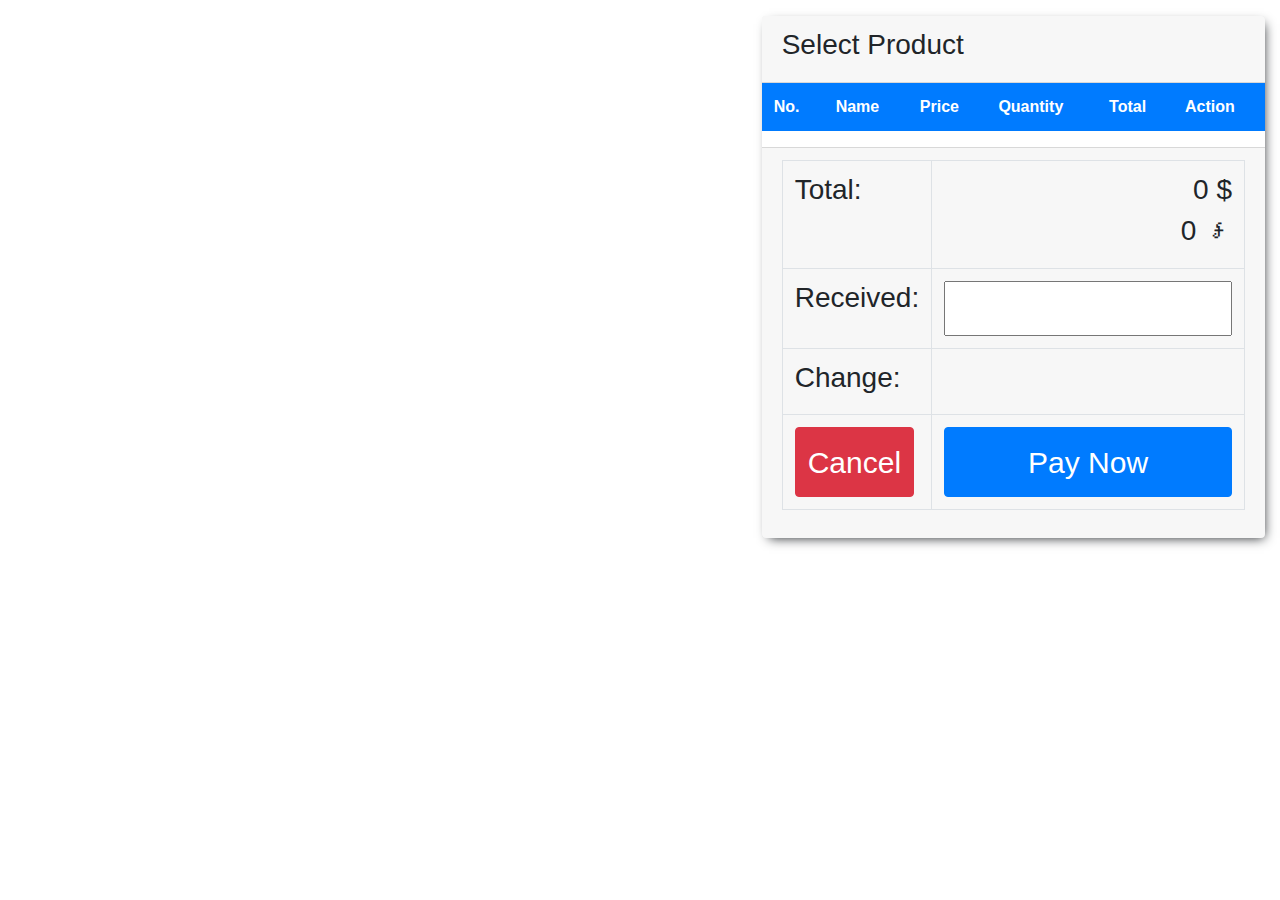
<file: index.html>
<!DOCTYPE html>
<html lang="en">
<head>
  <meta charset="UTF-8">
  <title>POS Screen</title>
  <link rel="stylesheet" href="boostrap.css">
  <link rel="stylesheet" href="style.css">
</head>
<body>
<div class="container-fluid">
  <div class="row">
    <div class="col-7">
      <div class="row" id="main_product_card"></div>
    </div>
    <div class="col-5 mt-3">
      <div class="card product-card" style="width: 100%;">
        <div class="card-header">
          <h3>Select Product</h3>
        </div>
        <div class="card-body p-0">
          <div class="table-responsive">
            <table class="table table-borderless table-striped">
              <thead class="bg-primary text-white">
              <tr>
                <th>No.</th>
                <th>Name</th>
                <th>Price</th>
                <th>Quantity</th>
                <th>Total</th>
                <th>Action</th>
              </tr>
              </thead>
              <tbody id="select_product_tr_box">

              </tbody>
            </table>
          </div>
        </div>
        <div class="card-footer">
          <table class="table table-bordered">
            <!--total-->
            <tr>
              <th>
                <h3>Total: </h3>
              </th>
              <th
                style="text-align: right;"
              >
                <h3 id="total_usd">0 $</h3>
                <h3 id="total_khr">0 ៛</h3>
              </th>
            </tr>
            <!--received-->
            <tr>
              <th>
                <h3>Received: </h3>
              </th>
              <th
                style="text-align: right;"
              >
                <input
                  style="width: 100%;height: 55px;font-size: 50px;text-align: right;color: red;"
                  type="number"
                  id="received"
                  onkeyup="getChangeAmount()"
                >
              </th>
            </tr>
            <!--change amount-->
            <tr>
              <th>
                <h3>Change: </h3>
              </th>
              <th
                style="text-align: right;"
              >
                <h3
                  style="display: none;width: 100%; background-color:yellow; height: 55px;font-size: 50px;text-align: right;color: red;"
                  id="change_amount"
                ></h3>
              </th>
            </tr>
            <!--Btn-->
            <tr>
              <th>
                <input
                  onclick="cancel()"
                  type="button"
                  value="Cancel"
                  id="btn_cancel"
                  class="btn btn-danger"
                  style="height: 70px; font-size: 30px;text-align: center;"
                >
              </th>
              <th>
                <input
                  type="button"
                  value="Pay Now"
                  id="btn_pay"
                  style="height: 70px; font-size: 30px;text-align: center;"
                  class="btn btn-primary w-100"
                >
              </th>
            </tr>
          </table>
        </div>
      </div>
    </div>
  </div>
</div>
</body>
<script>
    let product_list = JSON.parse(localStorage.getItem('product_list') ?? '[]');
    let selected_product = []
    let main_product_card = document.getElementById('main_product_card')
    let select_product_tr_box = document.getElementById('select_product_tr_box')
    let btn_pay = document.getElementById('btn_pay')
    let input_received = document.getElementById('received')
    let total = 0
    let change_amount = 0

    renderProductCard()

    function renderProductCard() {
        let html_card = ''
        product_list.forEach((product, index) => {
            html_card += `
            <div class="col-3 mt-3" onclick="cardOnClick(${index})">
              <div
              class="card product-card"
               style="width: 100%;"
               >
              <center>
                <img
                  src="${product.image_url}"
                  class="card-img-top product-image"
                  alt="coca"
                >
              </center>
              <div class="card-body">
                <h5 class="card-title">${product.name}</h5>
                <p class="card-text">${product.price} $</p>
              </div>
          </div>
            </div>
          `
        })
        main_product_card.innerHTML = html_card
    }

    function renderSelectProduct() {
        let select_product_tr = ''
        selected_product.forEach((product, index) => {
            let total = product.price * product.quantity
            select_product_tr += `
             <tr>
                <td>${index + 1}</td>
                <td>${product.name}</td>
                <td>${product.price} $</td>
                <td>${product.quantity}</td>
                <td>${total}</td>
                <td>
                  <a onclick="deleteItem(${index})" href="#" class="btn btn-sm btn-outline-secondary">❌</a>
                </td>
              </tr>
          `
        })
        select_product_tr_box.innerHTML = select_product_tr
    }

    function cardOnClick(index) {
        let current_product = product_list[index]
        let dpl_index = null
        for (let i = 0; i < selected_product.length; i++) {
            if (current_product.name === selected_product[i].name) {
                dpl_index = i
                break
            }

        }
        if (dpl_index !== null) {
            selected_product[dpl_index].quantity += 1
        } else {
            current_product.quantity = 1
            selected_product.push(current_product)
        }
        //render
        renderSelectProduct()
        //total
        getTotal()
    }

    function deleteItem(index) {
        let del_confirm = confirm('Are you sure you want to delete this product?')
        if (del_confirm) {
            selected_product.splice(index, 1)
            renderSelectProduct()
        }
    }

    function getTotal() {
        selected_product.forEach((product, index) => {
            total += product.price * product.quantity
        })
        document.getElementById('total_usd').innerText = `${total.toFixed(2)} $`
        document.getElementById('total_khr').innerText = ((parseFloat(total) * 4100).toLocaleString()).toString() + ' ៛'
    }

    btn_pay.addEventListener('click', (e) => {
        let received = input_received.value
        console.log(parseFloat(received), total)
        if (parseFloat(received) < total || parseFloat(received) == null) {
            alert("received must be greater than total")
            return
        }

        localStorage.setItem('selected_product', JSON.stringify(selected_product))
        let width = 600
        let height = 600
        let left = (window.screen.width - width) / 2;
        let top = (window.screen.height - height) / 2;
        window.open(
            'invoice.html',
            '_blank',
            `width=600,height=600,
             left=${left},
             top=${top}`
        )
    })

    function getChangeAmount() {
        let label_change_amount = document.getElementById('change_amount')
        let received = input_received.value
        change_amount = parseFloat(received) - parseFloat(total)
        label_change_amount.innerText = change_amount
        if (change_amount > 0) {
            label_change_amount.style.display = 'block'
        } else {
            label_change_amount.style.display = 'none'
        }

    }

    function cancel() {
        if (confirm('Are you sure you want to cancel the product?')) {
            total = 0
            selected_product = []
            renderSelectProduct()
            getTotal()
            document.getElementById('received').value = 0
            document.getElementById('change_amount').innerText = ''
            document.getElementById('change_amount').style.display = 'none'
        }
    }
</script>
</html>
</file>
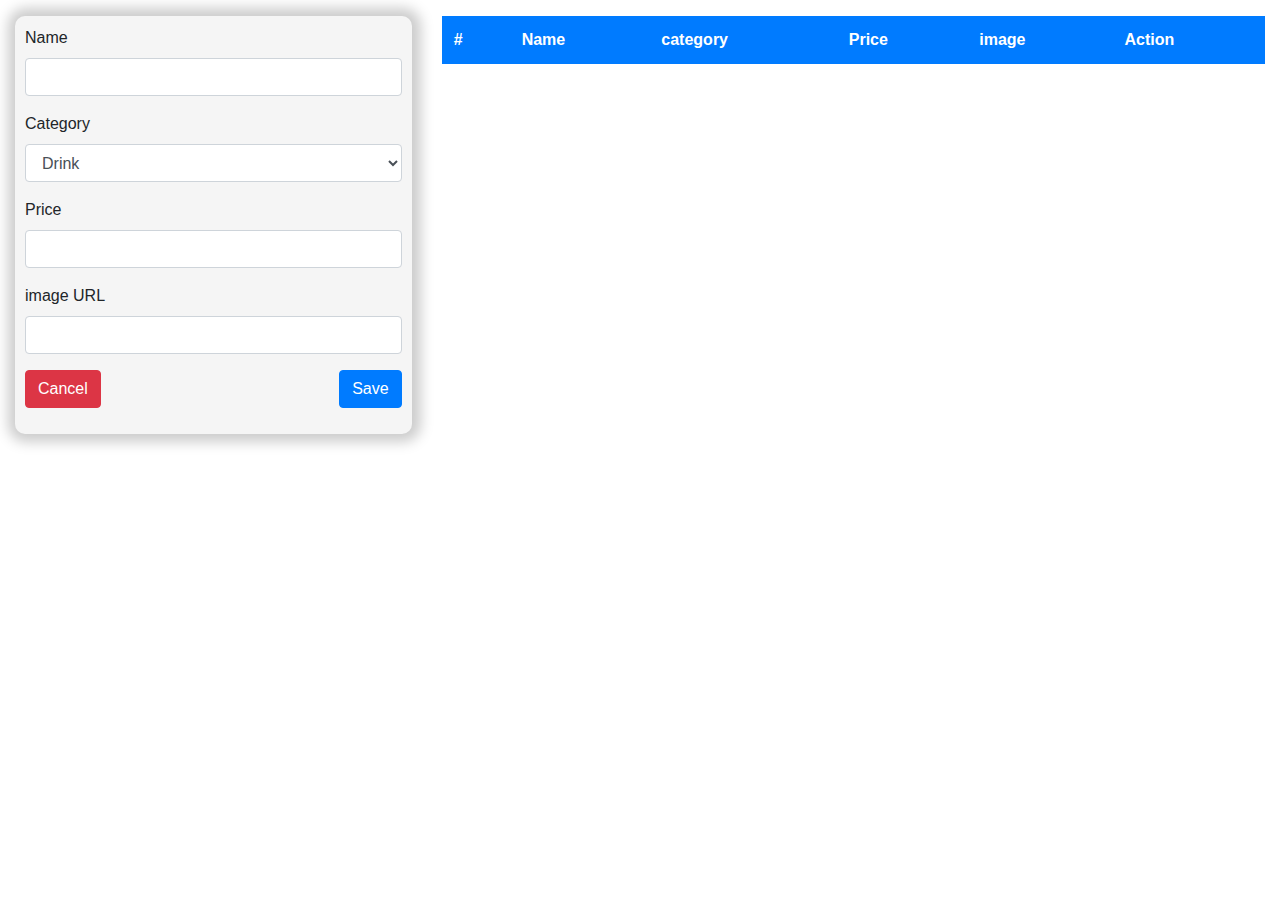
<file: crud.html>
<!DOCTYPE html>
<html lang="en">
<head>
  <meta charset="UTF-8">
  <title>CRUD With Javascript</title>
  <link rel="stylesheet" href="boostrap.css">
</head>
<style>
    .form_box {
        background-color: whitesmoke;
        padding: 10px;
        border-radius: 10px;
        box-shadow: 1px 0px 13px 8px #ccc;
    }
</style>
<body>
<div class="container-fluid">
  <div class="row">
    <!--    Form-->
    <div class="col-lg-4 col-md-4 col-sm-12 mt-3">
      <div class="form_box">
        <form method="get" action="#">
          <!--        Name-->
          <div class="form-group">
            <label for="name">Name</label>
            <input type="text" class="form-control" id="name">
          </div>
          <!--        Category-->
          <div class="form-group">
            <label for="category">Category</label>
            <select id="category" class="form-control">
              <option value="drink">Drink</option>
              <option value="food">Food</option>
              <option value="water">Water</option>
            </select>
          </div>
          <!--Price-->
          <div class="form-group">
            <div class="form-group">
              <label for="price">Price</label>
              <input min="10" max="85" type="number" class="form-control" id="price">
            </div>
          </div>
          <!--image URL-->
          <div class="form-group">
            <div class="form-group">
              <label for="image_url">image URL</label>
              <input type="url" class="form-control" id="image_url">
            </div>
          </div>
          <!--btn-->
          <div class="form-group">
            <input type="button" class="btn btn-primary float-right" value="Save" id="btn_save">
            <input type="button" class="btn btn-danger" value="Cancel" id="btn_cancel">
          </div>
        </form>
      </div>
    </div>

    <!--Table-->
    <div class="col-8 col-md-8 col-sm-12 mt-3">
      <div class="table-responsive">
        <table id="user_table" class="table table-borderless table-striped">
          <thead>
          <tr class="bg-primary text-white">
            <th>#</th>
            <th>Name</th>
            <th>category</th>
            <th>Price</th>
            <th>image</th>
            <th>Action</th>
          </tr>
          </thead>
          <tbody>
          </tbody>
        </table>
      </div>
    </div>
  </div>
</div>
</body>
<script src="./sweetalert2.js"></script>
<script>
    let input_name = document.getElementById('name')
    let input_category = document.getElementById('category')
    let input_price = document.getElementById('price')
    let input_image_url = document.getElementById('image_url')
    let btn_save = document.getElementById('btn_save')
    let btn_cancel = document.getElementById('btn_cancel')
    let user_table = document.querySelector('#user_table tbody')

    let product_list = JSON.parse(localStorage.getItem('product_list') ?? '[]')
    renderTr()

    console.log(product_list)
    btn_save.addEventListener('click', function () {
        let name = input_name.value
        let category = input_category.value
        let price = input_price.value
        let image_url = input_image_url.value
        let id = Math.random() + Math.random();
        id = id.toString()
        id = id.replace('.', '')
        if (name == null || name.trim() == '') {
            Swal.fire({
                title: "Field Error",
                text: "Name field can not empty !",
                icon: "error"
            });
            return
        }
        if (price == null || price.trim() == '') {
            Swal.fire({
                title: "Field Error",
                text: "price field can not empty !",
                icon: "error"
            });
            if (parseInt(price) < 0) {
                Swal.fire({
                    title: "Field Error",
                    text: "price field must start from 0",
                    icon: "error"
                });
            }
            return
        }

        product_list.push(
            {
                id,
                name,
                category,
                price,
                image_url
            }
        )
        localStorage.setItem('product_list', JSON.stringify(product_list))

        renderTr()
        clearForm()
    })

    function renderTr() {
        //render tr
        let index = 0
        user_table.innerHTML = ''
        for (let item of product_list) {
            index++
            let new_tr = document.createElement('tr')
            new_tr.innerHTML = `
            <td>${index}</td>
            <td>${item.name}</td>
            <td>${item.category}</td>
            <td>${item.price}</td>
            <td>
              <img
                style="width: 50px"
               src="${item.image_url}"
               alt=""
               width="100px"
              ></img>
            </td>
            <td>
                <input type="button" value="Edit" class="btn btn-sm btn-warning">
                <input onclick="deleteItem(${index - 1})" type="button" value="Delete" class="btn btn-sm btn-danger">
            </td>
          `
            user_table.appendChild(new_tr)
        }
    }

    function deleteItem(index) {
        Swal.fire({
            title: "Are you sure?",
            text: "You won't be able to revert this!",
            icon: "warning",
            showCancelButton: true,
            confirmButtonColor: "#3085d6",
            cancelButtonColor: "#d33",
            confirmButtonText: "Yes, delete it!"
        }).then((result) => {
            if (result.isConfirmed) {
                product_list.splice(index, 1)
                localStorage.setItem('product_list', JSON.stringify(product_list))
                renderTr()
            }
        });
    }

    function clearForm() {
        input_name.value = ''
        input_category.value = 'male'
        input_price.value = ''
        input_image_url.value = ''
    }
    btn_cancel.addEventListener('click', function () {
        Swal.fire({
            title: "Are you sure?",
            text: "Do you want to cancel !",
            icon: "warning",
            showCancelButton: true,
            confirmButtonColor: "#3085d6",
            cancelButtonColor: "#d33",
            confirmButtonText: "Yes i do it"
        }).then((result) => {
            if (result.isConfirmed) {
                clearForm()
            }
        });

    })
</script>
</html>
</file>
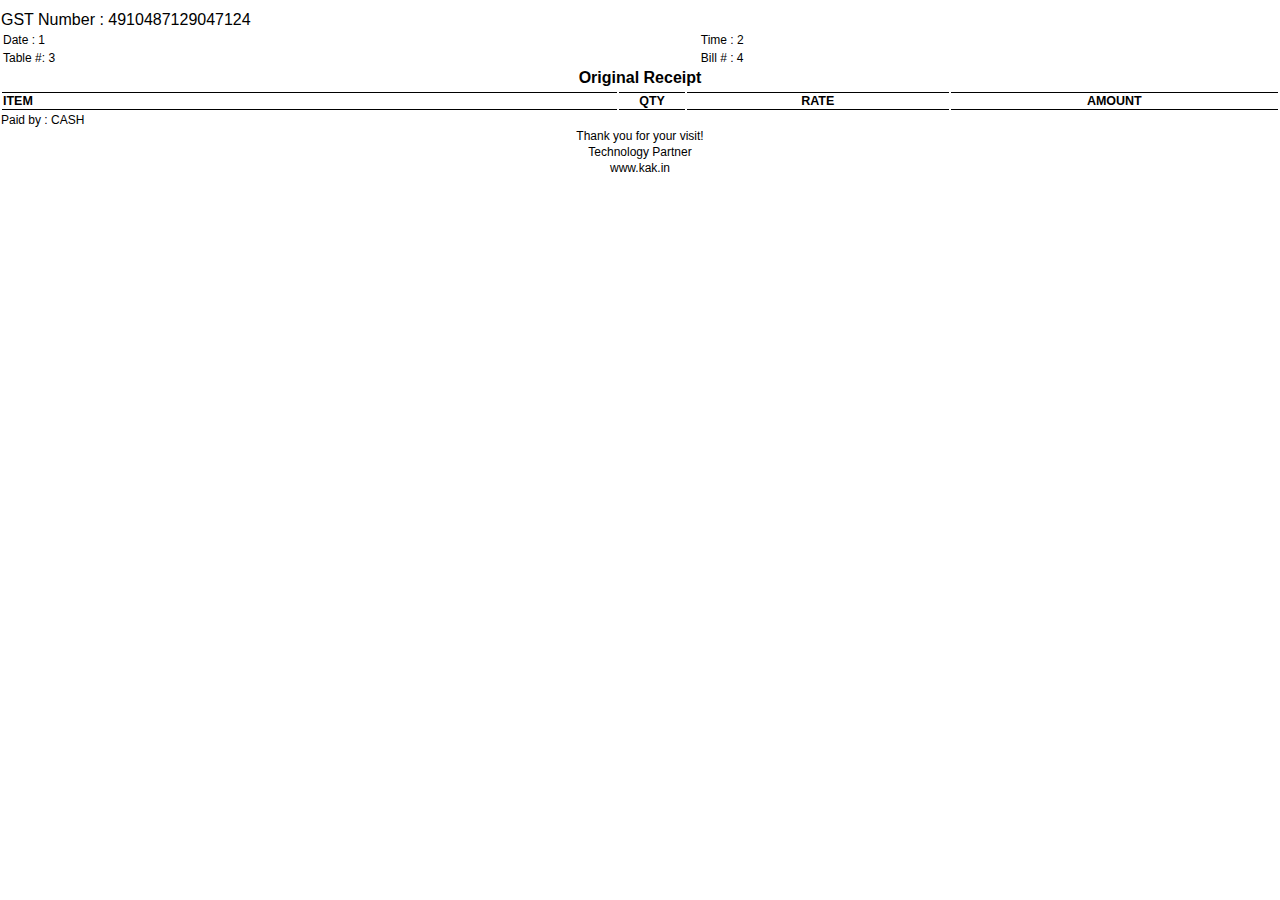
<file: invoice.html>
<!DOCTYPE html>
<html lang="en">

<head>
  <style>
      body {
          margin: 0;
          padding: 0;
          font-family: 'PT Sans', sans-serif;
      }

      @page {
          size: 2.8in 11in;
          margin-top: 0cm;
          margin-left: 0cm;
          margin-right: 0cm;
      }

      table {
          width: 100%;
      }

      tr {
          width: 100%;

      }

      h1 {
          text-align: center;
          vertical-align: middle;
      }

      #logo {
          width: 60%;
          text-align: center;
          -webkit-align-content: center;
          align-content: center;
          padding: 5px;
          margin: 2px;
          display: block;
          margin: 0 auto;
      }

      header {
          width: 100%;
          text-align: center;
          -webkit-align-content: center;
          align-content: center;
          vertical-align: middle;
      }

      .items thead {
          text-align: center;
      }

      .center-align {
          text-align: center;
      }

      .bill-details td {
          font-size: 12px;
      }

      .receipt {
          font-size: medium;
      }

      .items .heading {
          font-size: 12.5px;
          text-transform: uppercase;
          border-top: 1px solid black;
          margin-bottom: 4px;
          border-bottom: 1px solid black;
          vertical-align: middle;
      }

      .items thead tr th:first-child,
      .items tbody tr td:first-child {
          width: 47%;
          min-width: 47%;
          max-width: 47%;
          word-break: break-all;
          text-align: left;
      }

      .items td {
          font-size: 12px;
          text-align: right;
          vertical-align: bottom;
      }

      .price::before {
          content: "$ ";
          font-family: Arial;
          text-align: right;
      }

      .sum-up {
          text-align: right !important;
      }

      .total {
          font-size: 13px;
          border-top: 1px dashed black !important;
          border-bottom: 1px dashed black !important;
      }

      .total.text, .total.price {
          text-align: right;
      }

      .total.price::before {
          content: "\20B9";
      }

      .line {
          border-top: 1px solid black !important;
      }

      .heading.rate {
          width: 20%;
      }

      .heading.amount {
          width: 25%;
      }

      .heading.qty {
          width: 5%
      }

      p {
          padding: 1px;
          margin: 0;
      }

      section, footer {
          font-size: 12px;
      }
  </style>
</head>

<body>
<header>
  <div id="logo" class="media" data-src="logo.png" src="./logo.png"></div>

</header>
<p>GST Number : 4910487129047124</p>
<table class="bill-details">
  <tbody>
  <tr>
    <td>Date : <span>1</span></td>
    <td>Time : <span>2</span></td>
  </tr>
  <tr>
    <td>Table #: <span>3</span></td>
    <td>Bill # : <span>4</span></td>
  </tr>
  <tr>
    <th class="center-align" colspan="2"><span class="receipt">Original Receipt</span></th>
  </tr>
  </tbody>
</table>

<table class="items" id="table_item">
  <thead>
  <tr>
    <th
      class="heading name"
    >
      Item
    </th>
    <th class="heading qty">Qty</th>
    <th class="heading rate">Rate</th>
    <th class="heading amount">Amount</th>
  </tr>
  </thead>

  <tbody>
  </tbody>
</table>
<section>
  <p>
    Paid by : <span>CASH</span>
  </p>
  <p style="text-align:center">
    Thank you for your visit!
  </p>
</section>
<footer style="text-align:center">
  <p>Technology Partner</p>
  <p>www.kak.in</p>
</footer>
</body>
<script>
    let table_item = document.querySelector("#table_item tbody")
    let select_product_arr = localStorage.getItem('selected_product')
    select_product_arr = JSON.parse(select_product_arr)
    console.log(select_product_arr)
    table_item.innerHTML = ''
    for (let item of select_product_arr) {
        console.log(item)
        let new_tr = document.createElement('tr')
        new_tr.innerHTML = `
            <td>${item.name}</td>
            <td>${item.quantity}</td>
            <td class="price">${item.price}</td>
            <td class="price">${item.quantity * item.price}</td>
        `
        table_item.appendChild(new_tr)
    }
    window.print();
    window.onafterprint = function () {
        localStorage.removeItem('select_product')
        window.close();
    };
</script>

</html>
</file>
<file: style.css>
.product-image{
    width: 120px;
    height: 120px;
    object-fit: contain;
}

.product-card{
    width: 100%;
    border: none;
    box-shadow: 3px 4px 11px -4px
}
</file>
